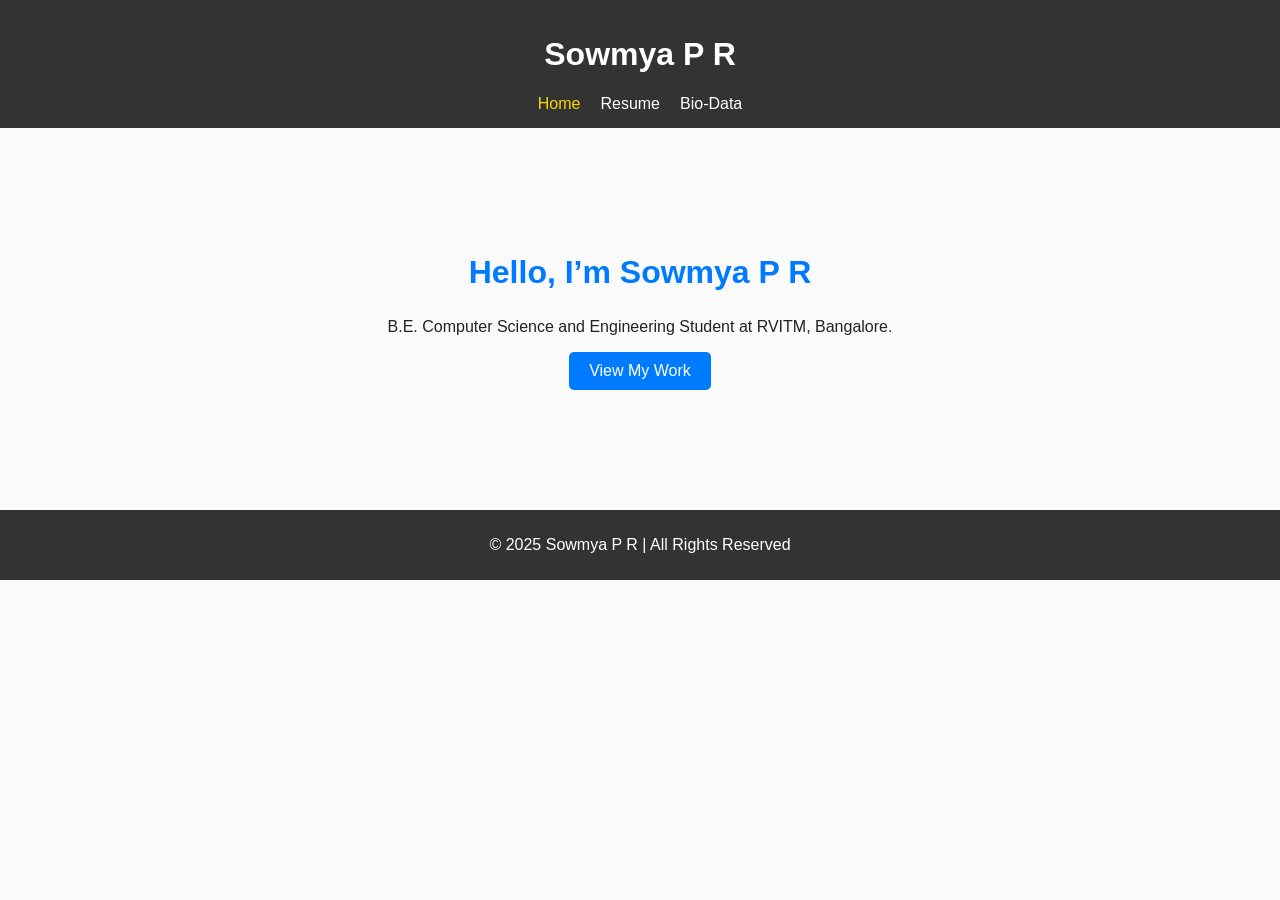
<file: index.html>
<!DOCTYPE html>
<html lang="en">
<head>
  <meta charset="UTF-8">
  <meta name="viewport" content="width=device-width, initial-scale=1.0">
  <title>Sowmya P R - Portfolio</title>
  <link rel="stylesheet" href="style.css">
  <script src="https://code.jquery.com/jquery-3.6.0.min.js"></script>
  <script src="script.js"></script>
</head>
<body>
  <header>
    <h1>Sowmya P R</h1>
    <nav>
      <ul>
        <li><a href="index.html" class="active">Home</a></li>
        <li><a href="resume.html">Resume</a></li>
        <li><a href="biodata.html">Bio-Data</a></li>
      </ul>
    </nav>
  </header>

  <section class="home">
    <h2>Hello, I’m <span>Sowmya P R</span></h2>
    <p>B.E. Computer Science and Engineering Student at RVITM, Bangalore.</p>
    <a href="resume.html" class="btn">View My Work</a>
  </section>

  <footer>
    <p>© 2025 Sowmya P R | All Rights Reserved</p>
  </footer>
</body>
</html>
</file>
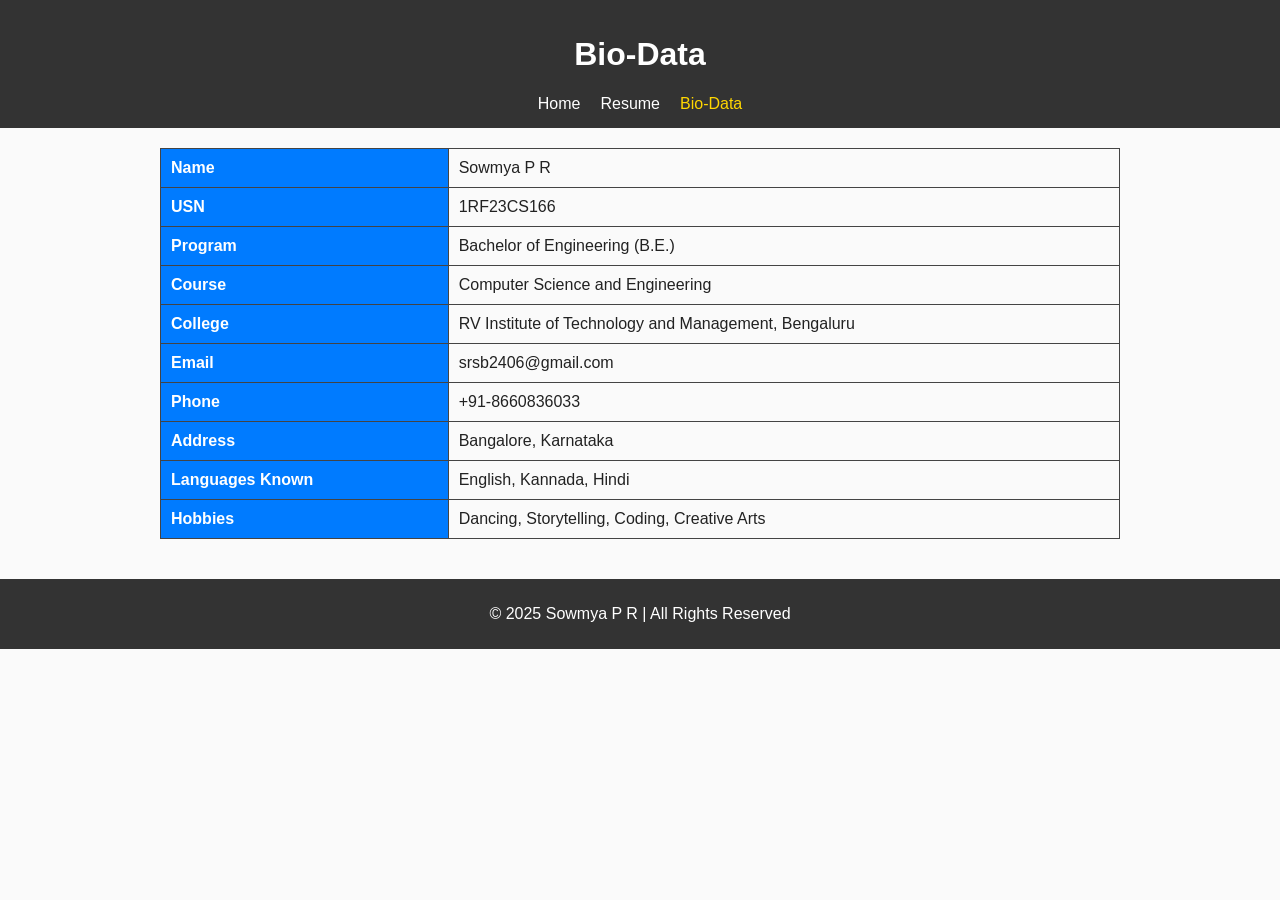
<file: biodata.html>
<!DOCTYPE html>
<html lang="en">
<head>
  <meta charset="UTF-8">
  <meta name="viewport" content="width=device-width, initial-scale=1.0">
  <title>Bio-Data - Sowmya P R</title>
  <link rel="stylesheet" href="style.css">
</head>
<body>
  <header>
    <h1>Bio-Data</h1>
    <nav>
      <ul>
        <li><a href="index.html">Home</a></li>
        <li><a href="resume.html">Resume</a></li>
        <li><a href="biodata.html" class="active">Bio-Data</a></li>
      </ul>
    </nav>
  </header>

  <main class="content">
    <table class="biodata-table">
      <tr><th>Name</th><td>Sowmya P R</td></tr>
      <tr><th>USN</th><td>1RF23CS166</td></tr>
      <tr><th>Program</th><td>Bachelor of Engineering (B.E.)</td></tr>
      <tr><th>Course</th><td>Computer Science and Engineering</td></tr>
      <tr><th>College</th><td>RV Institute of Technology and Management, Bengaluru</td></tr>
      <tr><th>Email</th><td>srsb2406@gmail.com</td></tr>
      <tr><th>Phone</th><td>+91-8660836033</td></tr>
      <tr><th>Address</th><td>Bangalore, Karnataka</td></tr>
      <tr><th>Languages Known</th><td>English, Kannada, Hindi</td></tr>
      <tr><th>Hobbies</th><td>Dancing, Storytelling, Coding, Creative Arts</td></tr>
    </table>
  </main>

  <footer>
    <p>© 2025 Sowmya P R | All Rights Reserved</p>
  </footer>
</body>
</html>
</file>
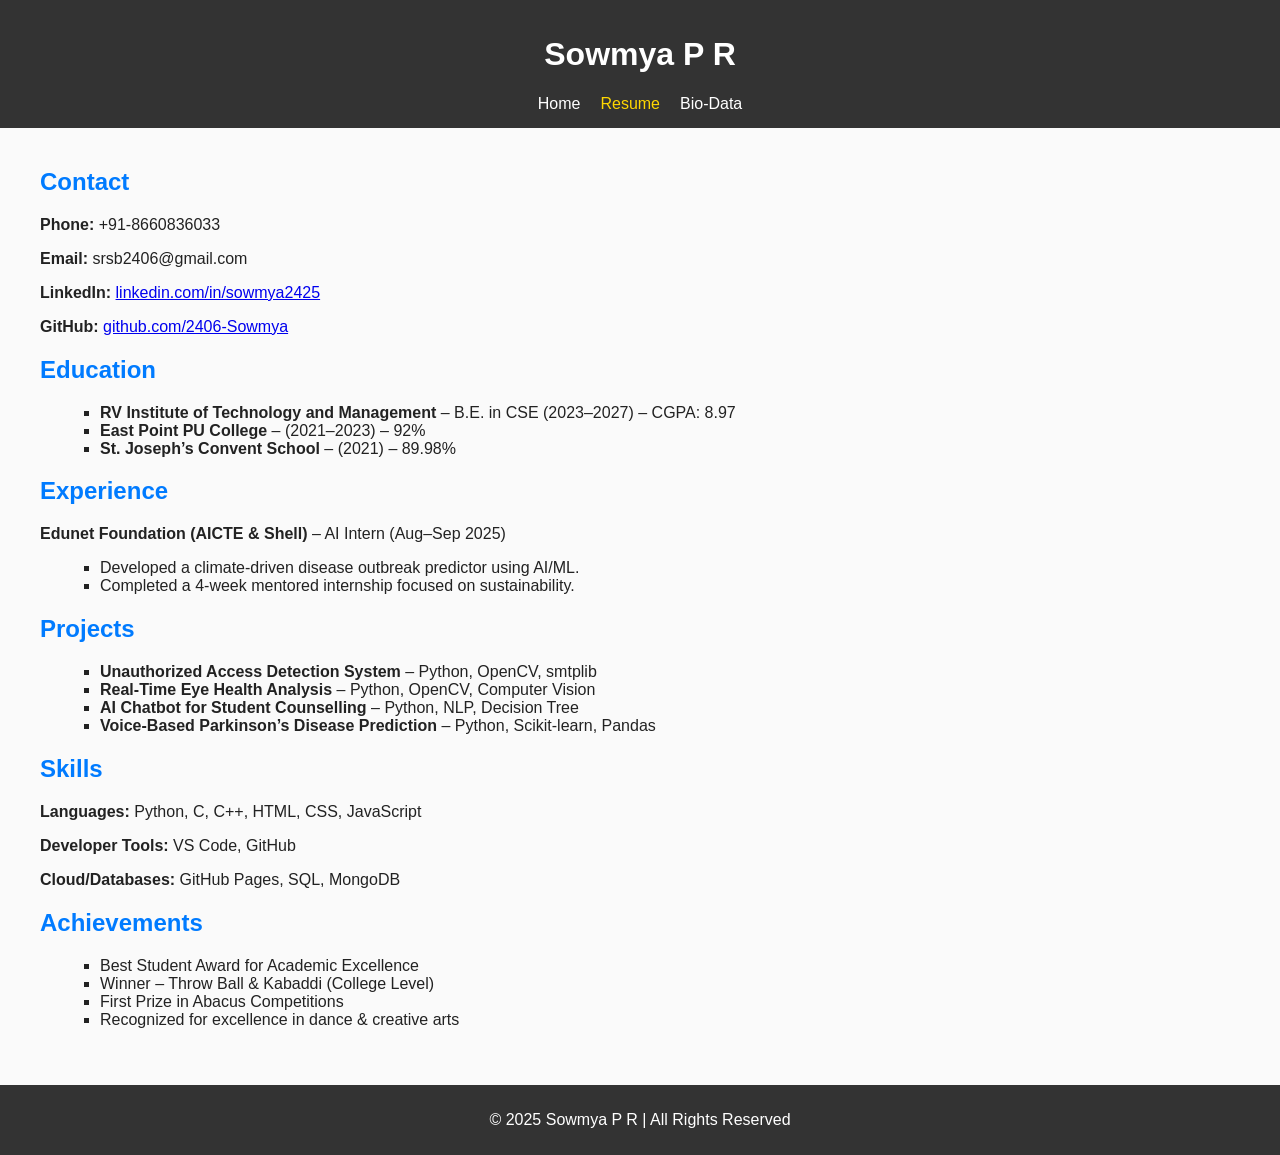
<file: resume.html>
<!DOCTYPE html>
<html lang="en">
<head>
  <meta charset="UTF-8">
  <meta name="viewport" content="width=device-width, initial-scale=1.0">
  <title>Resume - Sowmya P R</title>
  <link rel="stylesheet" href="style.css">
</head>
<body>
  <header>
    <h1>Sowmya P R</h1>
    <nav>
      <ul>
        <li><a href="index.html">Home</a></li>
        <li><a href="resume.html" class="active">Resume</a></li>
        <li><a href="biodata.html">Bio-Data</a></li>
      </ul>
    </nav>
  </header>

  <main class="content">
    <section>
      <h2>Contact</h2>
      <p><strong>Phone:</strong> +91-8660836033</p>
      <p><strong>Email:</strong> srsb2406@gmail.com</p>
      <p><strong>LinkedIn:</strong> <a href="https://www.linkedin.com/in/sowmya2425">linkedin.com/in/sowmya2425</a></p>
      <p><strong>GitHub:</strong> <a href="https://github.com/2406-Sowmya">github.com/2406-Sowmya</a></p>
    </section>

    <section>
      <h2>Education</h2>
      <ul>
        <li><strong>RV Institute of Technology and Management</strong> – B.E. in CSE (2023–2027) – CGPA: 8.97</li>
        <li><strong>East Point PU College</strong> – (2021–2023) – 92%</li>
        <li><strong>St. Joseph’s Convent School</strong> – (2021) – 89.98%</li>
      </ul>
    </section>

    <section>
      <h2>Experience</h2>
      <p><strong>Edunet Foundation (AICTE & Shell)</strong> – AI Intern (Aug–Sep 2025)</p>
      <ul>
        <li>Developed a climate-driven disease outbreak predictor using AI/ML.</li>
        <li>Completed a 4-week mentored internship focused on sustainability.</li>
      </ul>
    </section>

    <section>
      <h2>Projects</h2>
      <ul>
        <li><strong>Unauthorized Access Detection System</strong> – Python, OpenCV, smtplib</li>
        <li><strong>Real-Time Eye Health Analysis</strong> – Python, OpenCV, Computer Vision</li>
        <li><strong>AI Chatbot for Student Counselling</strong> – Python, NLP, Decision Tree</li>
        <li><strong>Voice-Based Parkinson’s Disease Prediction</strong> – Python, Scikit-learn, Pandas</li>
      </ul>
    </section>

    <section>
      <h2>Skills</h2>
      <p><strong>Languages:</strong> Python, C, C++, HTML, CSS, JavaScript</p>
      <p><strong>Developer Tools:</strong> VS Code, GitHub</p>
      <p><strong>Cloud/Databases:</strong> GitHub Pages, SQL, MongoDB</p>
    </section>

    <section>
      <h2>Achievements</h2>
      <ul>
        <li>Best Student Award for Academic Excellence</li>
        <li>Winner – Throw Ball & Kabaddi (College Level)</li>
        <li>First Prize in Abacus Competitions</li>
        <li>Recognized for excellence in dance & creative arts</li>
      </ul>
    </section>
  </main>

  <footer>
    <p>© 2025 Sowmya P R | All Rights Reserved</p>
  </footer>
</body>
</html>
</file>
<file: style.css>
body {
  font-family: 'Segoe UI', sans-serif;
  margin: 0;
  background: #fafafa;
  color: #222;
}

header {
  background: #333;
  color: #fff;
  padding: 15px;
  text-align: center;
}

nav ul {
  list-style: none;
  padding: 0;
  margin: 10px 0 0;
  display: flex;
  justify-content: center;
  gap: 20px;
}

nav a {
  color: white;
  text-decoration: none;
  font-weight: 500;
}

nav a.active {
  color: #ffd700;
}

.home {
  text-align: center;
  padding: 100px 20px;
}

.home h2 {
  font-size: 2em;
}

.home span {
  color: #007bff;
}

.btn {
  display: inline-block;
  background: #007bff;
  color: white;
  padding: 10px 20px;
  border-radius: 5px;
  text-decoration: none;
}

.content {
  padding: 20px 40px;
}

h2 {
  color: #007bff;
}

ul {
  list-style-type: square;
  margin-left: 20px;
}

footer {
  text-align: center;
  background: #333;
  color: white;
  padding: 10px;
  margin-top: 20px;
}

.biodata-table {
  width: 80%;
  margin: 0 auto;
  border-collapse: collapse;
}

.biodata-table th, .biodata-table td {
  border: 1px solid #444;
  padding: 10px;
  text-align: left;
}

.biodata-table th {
  background: #007bff;
  color: white;
  width: 30%;
}
</file>
